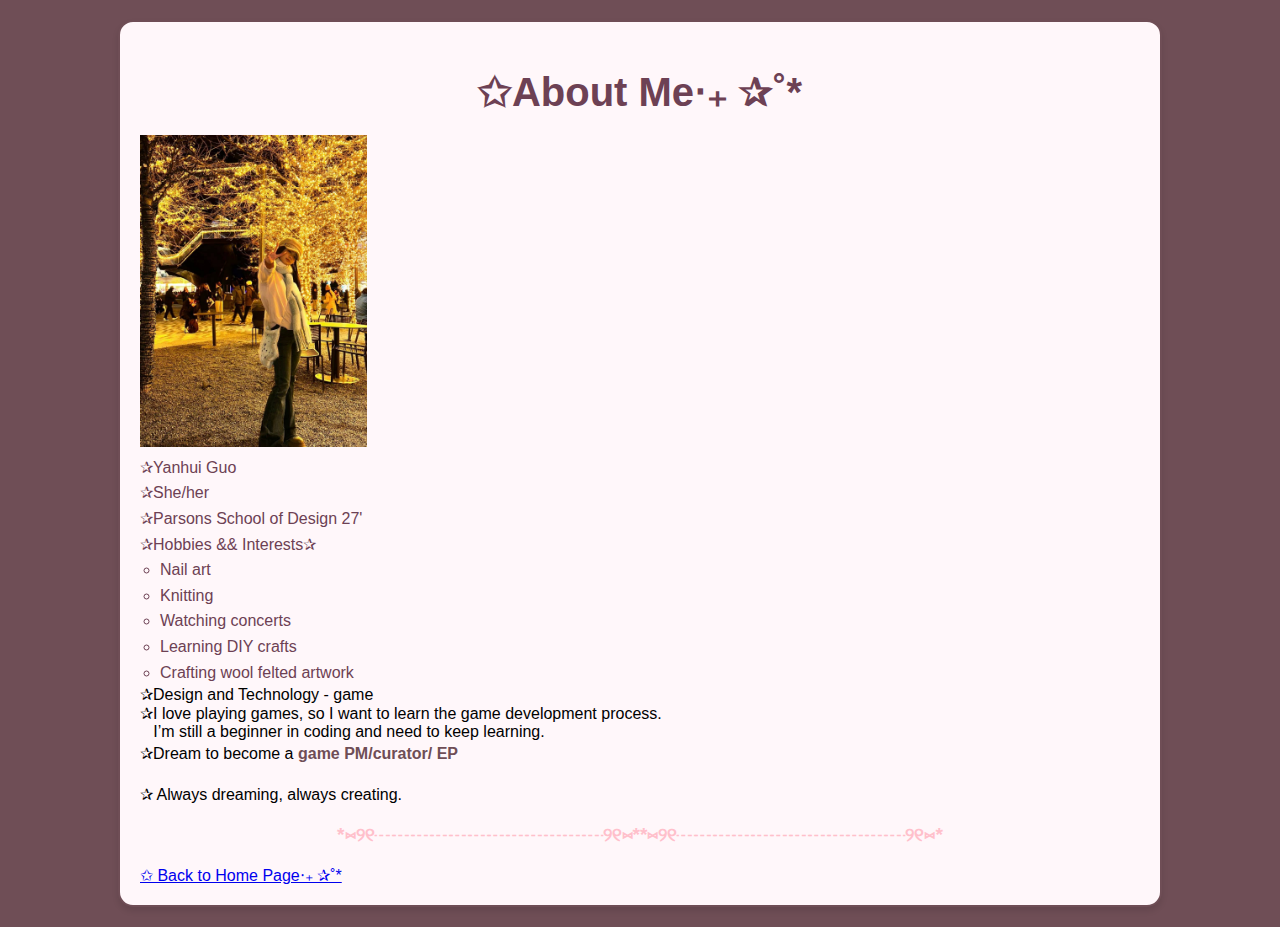
<file: About.html>
<!DOCTYPE html>
<html lang="en">
  <head>
    <meta charset="UTF-8">
    <meta name="viewport" content="width=device-width, initial-scale=1.0">
    <meta http-equiv="X-UA-Compatible" content="ie=edge">
    <title>About Me</title>
    <link rel="stylesheet" href="./style.css">
  </head>
  <body>
    <main>
        <h1>✩About Me‧₊ ✰˚*</h1>  
      <p>  
        <img src="image/mypic.jpg" width="226.8" height="312.4"><br>
        ✰Yanhui Guo<br>
        ✰She/her<br>  
        ✰Parsons School of Design 27'<br>
        ✰Hobbies && Interests✰
           <ul>
            <li>Nail art</li>
            <li>Knitting</li>
            <li>Watching concerts</li>
            <li>Learning DIY crafts</li>
            <li>Crafting wool felted artwork</li>
           </ul>
        
        ✰Design and Technology - game<br>
        ✰I love playing games, so I want to learn the game development process.<br> 
        &nbsp;&nbsp;&nbsp;I’m still a beginner in coding and need to keep learning.<br>
        ✰Dream to become a <b>game PM/curator/ EP</b><br>
        &nbsp;<br>
        ✰ Always dreaming, always creating.<br>
        <h3>*⑅︎୨୧┈︎┈︎┈︎┈︎┈︎┈︎┈┈︎┈︎┈︎┈︎┈︎୨୧⑅︎**⑅︎୨୧┈︎┈︎┈︎┈︎┈︎┈︎┈┈︎┈︎┈︎┈︎┈︎୨୧⑅︎*</h3>
        <a href="index.html">✩ Back to Home Page‧₊ ✰˚*</a>
      </p>
    </main>
  </body>
</html>
</file>
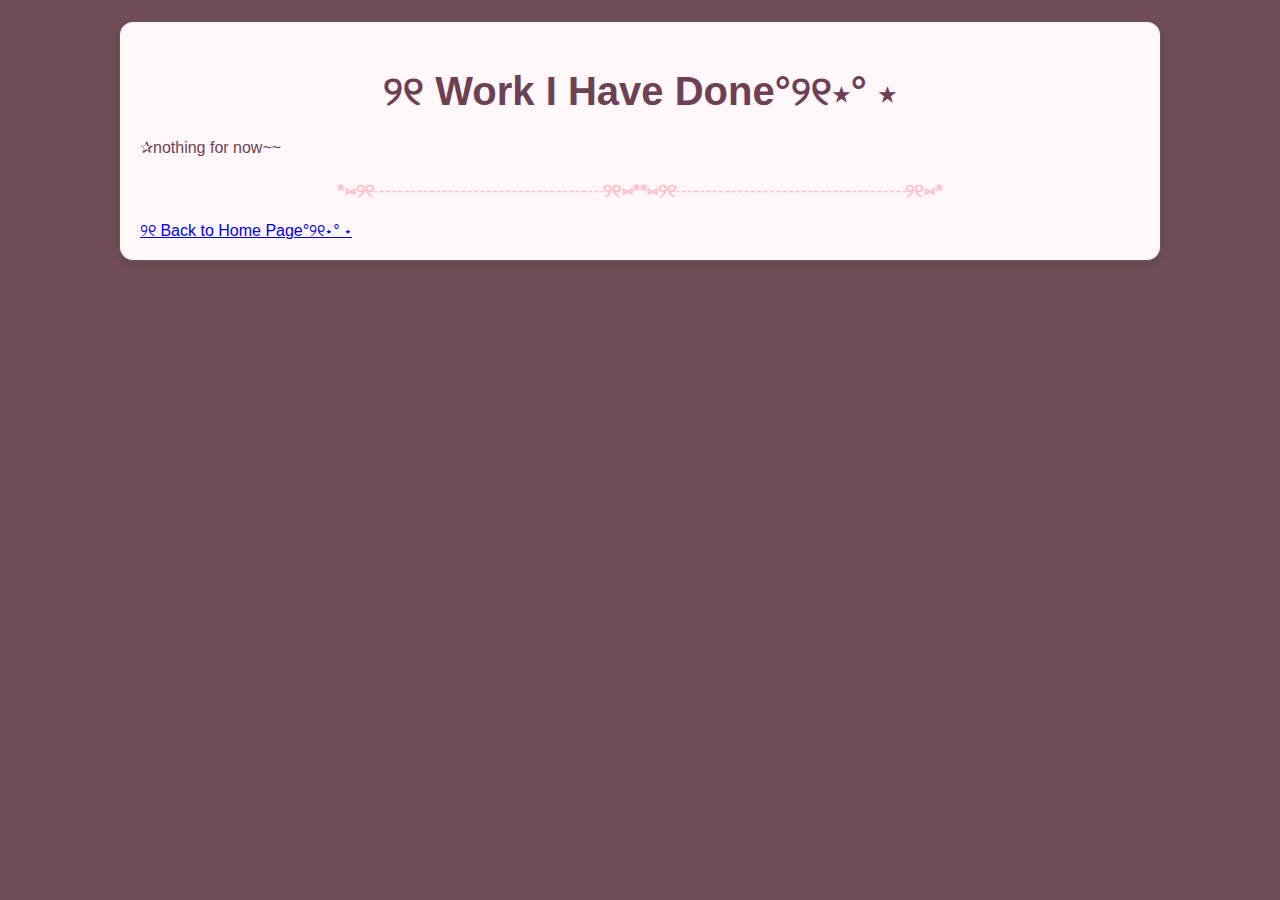
<file: other.html>
<!DOCTYPE html>
<html lang="en">
  <head>
    <meta charset="UTF-8">
    <meta name="viewport" content="width=device-width, initial-scale=1.0">
    <meta http-equiv="X-UA-Compatible" content="ie=edge">
    <title>About Me</title>
    <link rel="stylesheet" href="./style.css">
  </head>
  <body>
    <main>
        <h1>୨୧ Work I Have Done°୨୧⋆° ⋆</h1>  
      <p>  
        ✰nothing for now~~<br>
        <h3>*⑅︎୨୧┈︎┈︎┈︎┈︎┈︎┈︎┈┈︎┈︎┈︎┈︎┈︎୨୧⑅︎**⑅︎୨୧┈︎┈︎┈︎┈︎┈︎┈︎┈┈︎┈︎┈︎┈︎┈︎୨୧⑅︎*</h3>
        <a href="index.html">୨୧ Back to Home Page°୨୧⋆° ⋆</a>
      </p>
    </main>
  </body>
</html>
</file>
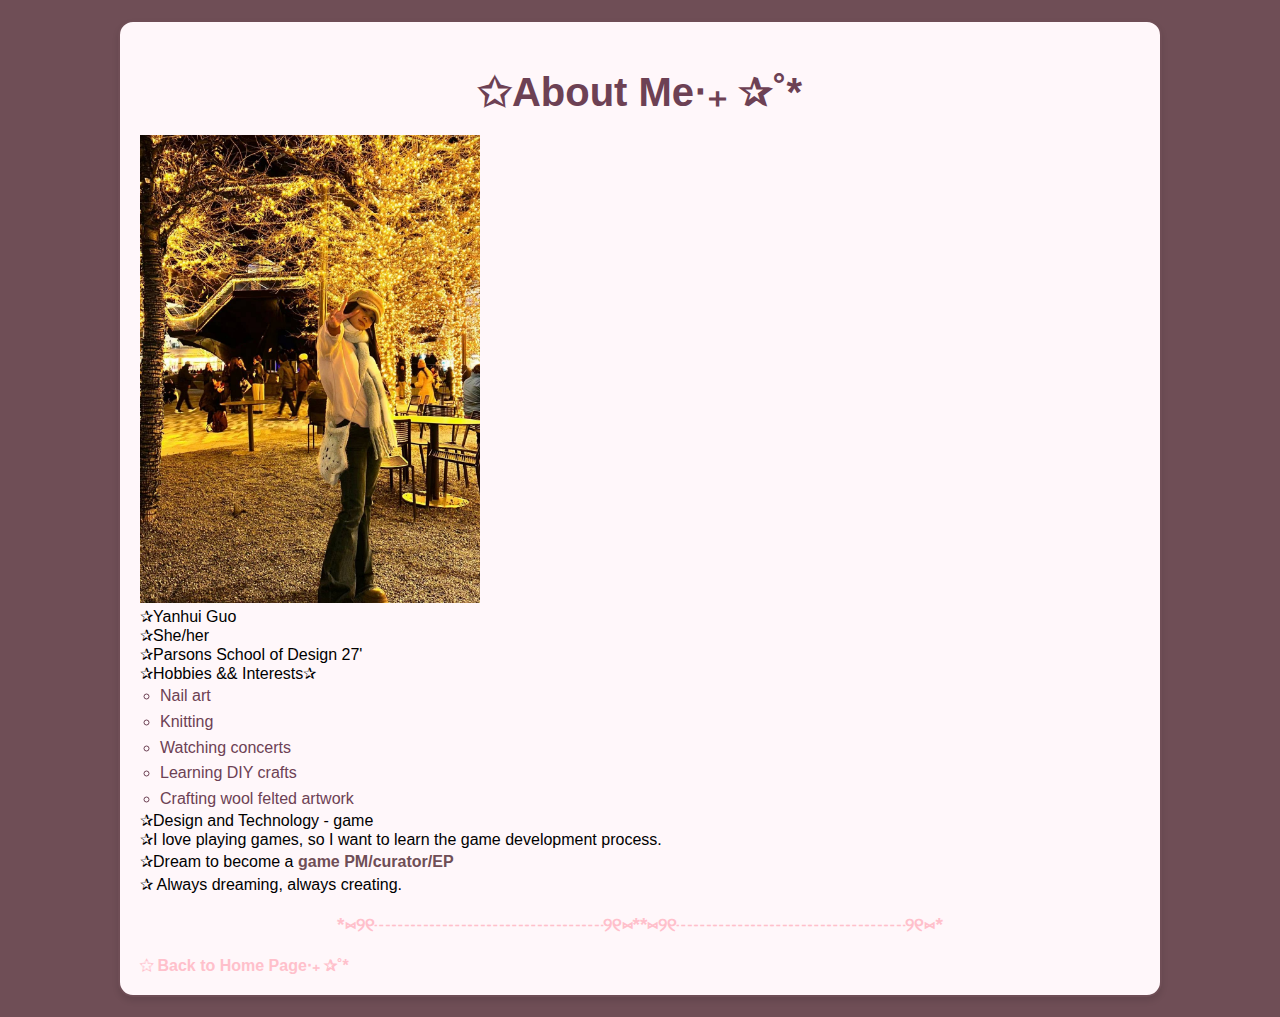
<file: temp.html>
<!DOCTYPE html>
<html lang="en">
  <head>
    <meta charset="UTF-8">
    <meta name="viewport" content="width=device-width, initial-scale=1.0">
    <meta http-equiv="X-UA-Compatible" content="ie=edge">
    <title>About Me</title>
    <link rel="stylesheet" href="./style.css">
  </head>
  <body>
    <main id="about-page">
      <h1 class="aboutme">✩About Me‧₊ ✰˚*</h1>  

      <div class="about-container">
        <img src="image/mypic.jpg" width="340.2" height="468.6" alt="My Picture">

        <div class="about-text">
          ✰Yanhui Guo<br>
          ✰She/her<br>  
          ✰Parsons School of Design 27'<br>
          ✰Hobbies && Interests✰
          <ul>
            <li>Nail art</li>
            <li>Knitting</li>
            <li>Watching concerts</li>
            <li>Learning DIY crafts</li>
            <li>Crafting wool felted artwork</li>
          </ul>
          ✰Design and Technology - game<br>
          ✰I love playing games, so I want to learn the game development process.<br> 
          ✰Dream to become a <b>game PM/curator/EP</b><br>
          ✰ Always dreaming, always creating.
        </div>
      </div>
      <h3>*⑅︎୨୧┈︎┈︎┈︎┈︎┈︎┈︎┈┈︎┈︎┈︎┈︎┈︎୨୧⑅︎**⑅︎୨୧┈︎┈︎┈︎┈︎┈︎┈︎┈┈︎┈︎┈︎┈︎┈︎୨୧⑅︎*</h3>
      <a href="index.html" class="linkstyle">✩ Back to Home Page‧₊ ✰˚*</a>
  </main>
  </body>
</html>
</file>
<file: style.css>
body 
{
    background-color: #6f4e56;
    font-family:  'Baloo 2','Patrick Hand', 'Arial', sans-serif;
    margin: 0;
    padding: 0;
}

main 
{
    margin: 20px auto;
    padding: 20px;
    max-width: 1000px;
    box-shadow: 0px 4px 6px rgba(0, 0, 0, 0.1);
    border-radius: 15px;
    background-color: #fff7fa;
    border: 2px solid #6f4e56;
}

h1, h2 
{

    color: #6d4154;
    text-align: center;
}

h1{
    font-size: 2.5rem;
    margin-bottom: 20px;
}

h1:hover {
    color: pink;
    transform: scale(1.2);
    transition: all 0.3s ease-in-out;
}

h2 {
    font-size: 1.8rem;
    margin-top: 10px;
}
h2:hover {
    color: pink;
    transform: scale(1.2);
    transition: all 0.3s ease-in-out;
}

h3 {
    font-family: 'Verdana', sans-serif;
    color: pink;
    text-align: center;
    font-size: 1.2rem;
    margin: 20px 0;
}
h4 {
    color: #6f4e56;
    font-size: 1.2rem;
    margin: 20px 0;
}

p, ul, li, b {
    font-family: 'Arial', sans-serif;
    color: #6d4154;
    line-height: 1.6;
    margin: 0;
    padding: 0;
}

ul {
    list-style-type: circle;
    margin-left: 20px;
}


b {
    color: #6f4e56;
}

.linkstyle {
    color: pink; 
    text-decoration: none;
    font-weight: bold;
    font-size: 1rem;
}

.linkstyle:hover {
    text-decoration: underline;
    color: #905163;
    transform: scale(1.2);
}

.p5jsworkall {
    display: flex;
    flex-wrap: wrap;
    justify-content: space-around;
    gap: 20px;
    padding: 0;
}

.p5jswork {
    width: calc(45% - 20px); 
    background: #ffebf5;
    border: 1px solid #ffdae7;
    border-radius: 15px;
    box-shadow: 0px 4px 6px rgba(0, 0, 0, 0.1);
    overflow: hidden;
    text-align: center;
    transition: transform 0.3s ease;
    color: #6d4154;
}

.p5jswork:hover {
    transform: translateY(-10px);
    box-shadow: 0px 8px 12px rgba(0, 0, 0, 0.2);
}

.p5jswork iframe {
    border-radius: 10px 10px 10px 10px;
    width: 600px;
    height: 400px;
}

.p5jswork br {
    margin-bottom: 10px;
    display: block;
}
</file>
